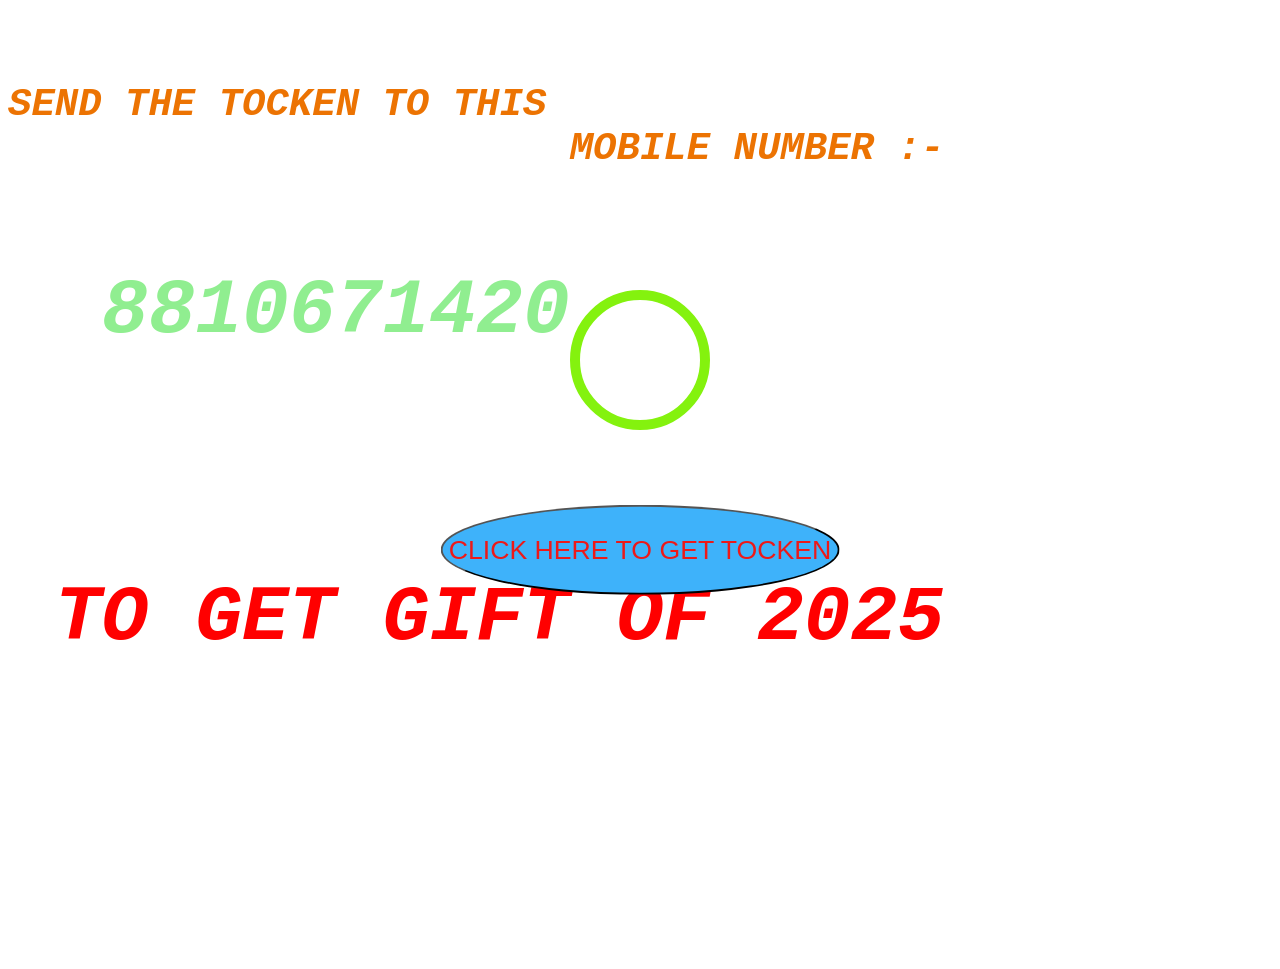
<file: 2nd.html>
<!DOCTYPE html>
<html lang="en">
<head>
    <meta charset="UTF-8">
    <meta name="viewport" content="width=device-width, initial-scale=1.0">
    <title>Random Number Generator</title>
    <link rel="stylesheet" href="style.css">
</head>
<body>
    <pre class="info"><b><i>
SEND THE TOCKEN TO THIS 
                        MOBILE NUMBER :- 
                        <h1 class="mob"><b> <i> 8810671420 </i></b></h1>
        <p class="info2"><b><i> TO GET GIFT OF 2025 </i></b> </p>
        </i>
    </b>
    </pre>
        <button id="generate-button">
             <p class="text">
                 CLICK HERE TO GET TOCKEN
            </p>
         </button>
    <div id="random-number-box"></div>

    <script src="script.js"></script>
</body>
</html>
</file>
<file: style.css>
#random-number-box {
  border-radius: 50%;
  position: absolute;
  top: 40%;
  left: 50%;
  transform: translate(-50%, -50%);
  border: 10px solid rgb(132, 242, 14);
  padding: 60px;
  display: flexbox;
  font-size: 600%;
  color: orange;
}

#generate-button {
  border-radius: 50%;
  background-color: rgb(62, 178, 250);
  position: absolute;
  top: 50%;
  left: 50%;
  transform: translate(-50%, -50%);
  margin-top: 100px;
  color: rgb(246, 140, 34);
}

.text {
  text-align: center;
  font-size: 200%;
  color: rgb(237, 25, 25);
}

.info {
  text-align: left;
  color: rgb(236, 115, 2);
  font-size: 300%;
}

.mob {
  text-align: left;
  color: lightgreen;
  font-size: 200%;
}

.info2 {
  text-align: left;
  color: red;
  font-size: 200%
}
</file>
